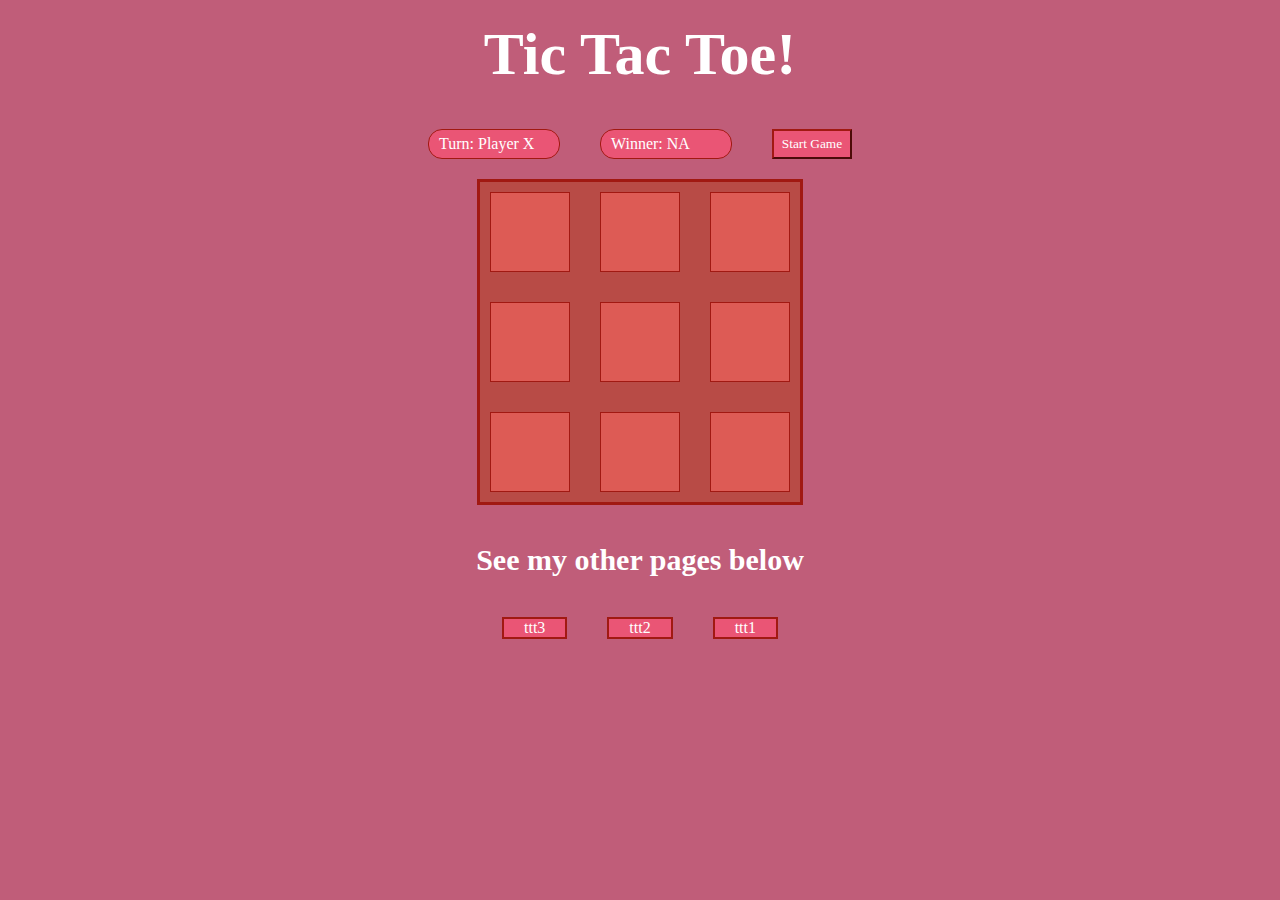
<file: index.html>
<!DOCTYPE html>
<html>
<head>
	<meta charset="utf-8">
	<meta name="viewport" content="width=device-width, initial-scale=1">
	<meta http-equiv="refresh" content="0; URL=ttt4.html"  />
	<title></title>
</head>
<body>

</body>
</html>
</file>
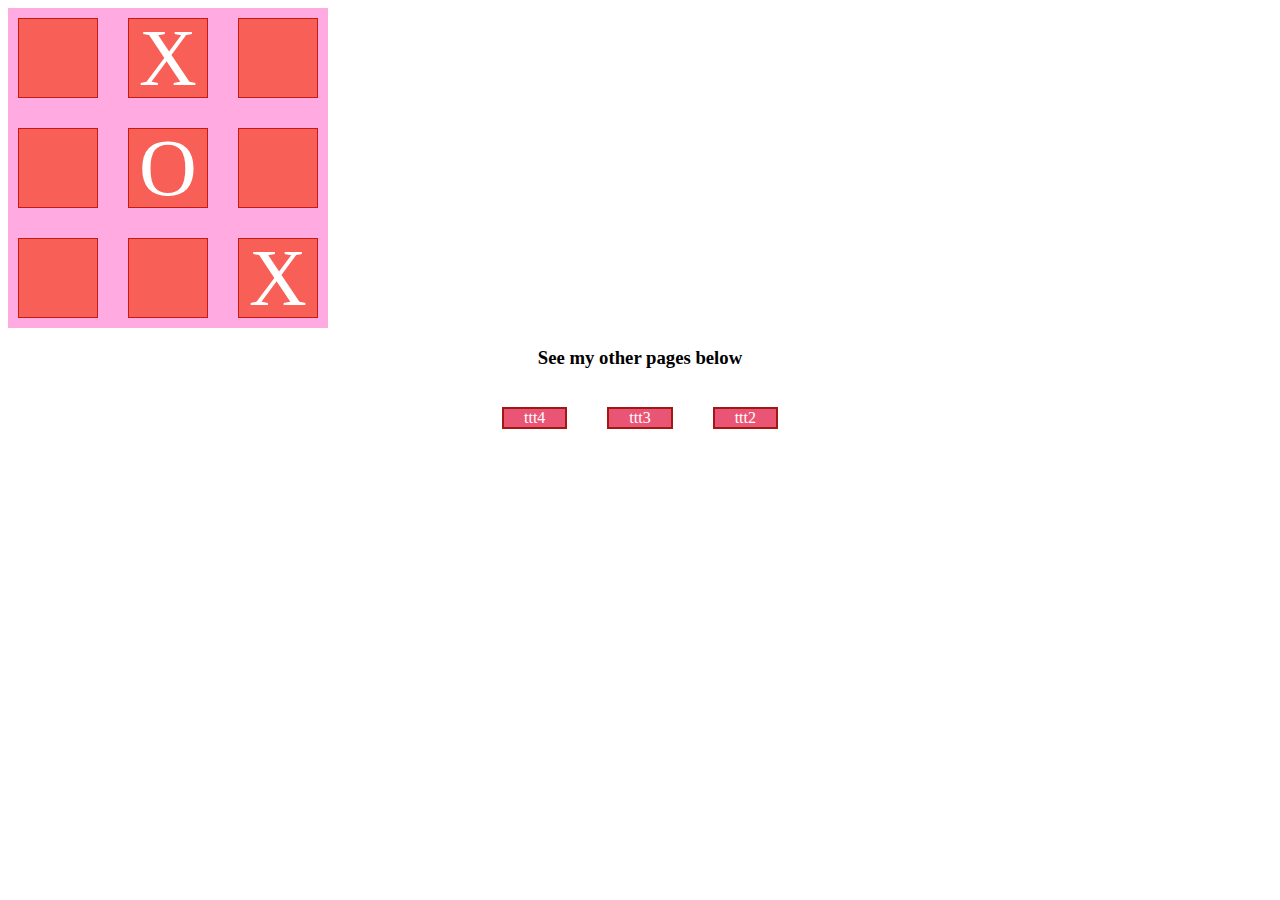
<file: ttt1.html>
<!DOCTYPE html>
<html>
<head>
	<meta charset="utf-8">
	<meta name="viewport" content="width=device-width, initial-scale=1">
	<title>Tic Tac Toe game</title>
	<link rel="stylesheet" href="style.css">
	<style type="text/css">


		#container_grid{
			width: max-content;
			display: grid;
			background-color: #ffabe1;

			grid-template-columns: 100px 100px 100px;
			grid-template-rows: 100px 100px 100px;

			column-gap:10px;
			row-gap: 10px;
		}
		.item_grid{
			background-color: #f75f57;
			border: 1.5px solid #c71b12;
			margin: 10px;
			text-align: center;

			/*code to center text in square*/
			display: flex;
			justify-content: center;
			align-items: center;
		}
		.textbox{
			text-align: center;
			font-size: 80px;
			color: #ffffff;
		}
		.item_grid:hover{
			/*this just switches the text and background colors and makes the cursor a pointer*/
			background-color: #ffffff;
			cursor: pointer;
			.textbox{color: #f75f57;}
		}
		
	</style>

</head>
<body>

	<div id="container_grid">
		<div class="item_grid"><div class="textbox"> </div></div>
		<div class="item_grid"><div class="textbox">X</div></div>
		<div class="item_grid"><div class="textbox"> </div></div>

		<div class="item_grid"><div class="textbox"> </div></div>
		<div class="item_grid"><div class="textbox">O</div></div>
		<div class="item_grid"><div class="textbox"> </div></div>

		<div class="item_grid"><div class="textbox"> </div></div>
		<div class="item_grid"><div class="textbox"> </div></div>
		<div class="item_grid"><div class="textbox">X</div></div>
	</div>

	<h3>See my other pages below</h3>
	<div id="menu">
		<a href="ttt4.html">ttt4</a>
		<a href="ttt3.html">ttt3</a>
		<a href="ttt2.html">ttt2</a>
	</div>
</body>
</html>
</file>
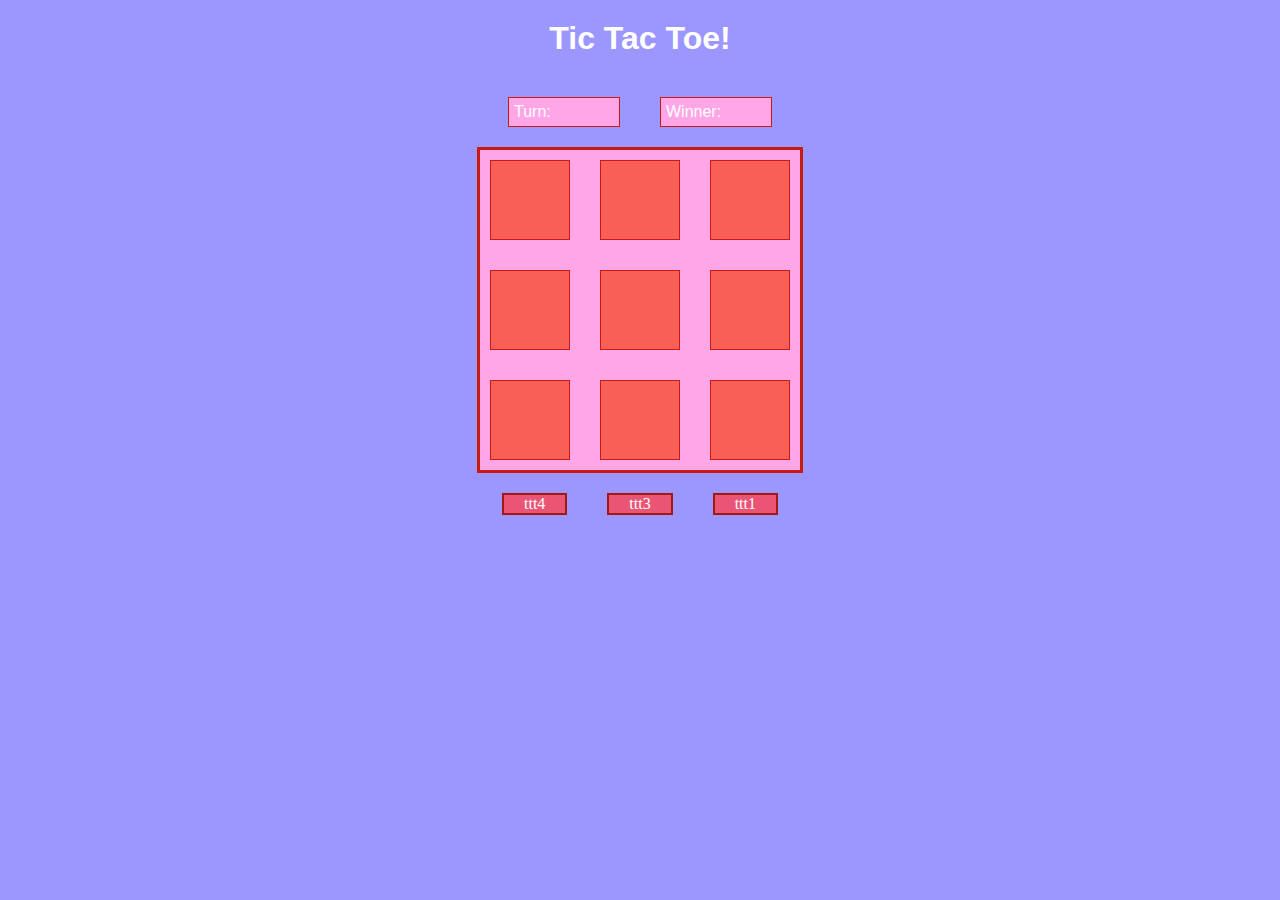
<file: ttt2.html>
<!DOCTYPE html>
<html>
<head>
	<meta charset="utf-8">
	<meta name="viewport" content="width=device-width, initial-scale=1">
	<title></title>
	<link rel="stylesheet" href="style.css">
	<style type="text/css">
		.container_ttt{
			display: flex;
			justify-content: center;

		}

		#tttBox{
			width: max-content;
			display: grid;
			background-color: #ffa6e6;
			border: 3px solid #c71b12;

			grid-template-columns: 100px 100px 100px;
			grid-template-rows: 100px 100px 100px;
			column-gap:10px;
			row-gap: 10px;
		}

		.square{
			background-color: #f75f57;
			border: 1.5px solid #c71b12;
			margin: 10px;
			text-align: center;
		}

		.square:hover{
			/*this just switches the text and background colors and makes the cursor a pointer*/
			background-color: #ffffff;
			cursor: pointer;
			.textbox{color: #f75f57;}
		}
		h1{
			text-align: center;
			margin: 20px;
			color: white;
		}
		body{
			background-color: #9c96ff;
			font-family: Verdana, Arial, sans-serif; 
		}
		#turnIndicator,#winCondition{

			border: 1px solid #c71b12;
			background-color: #ffa6e6;
			margin: 20px;
			font-family: Verdana, Arial, sans-serif; 
			color: white;
			width: 100px;
			display: inline-block;
			padding: 5px;
		}
	</style>
</head>
<body>
	<h1>Tic Tac Toe!</h1>
	<div class="container_ttt">
		<div id="turnIndicator">Turn:</div>
		<div id="winCondition">Winner:</div>
	</div>

	<!-- container_ttt is just to center the box on the page/ make it look nice -->
	<div class="container_ttt">

		<!-- actual tic tac toe board -->
		<div id='tttBox'>
			<script type="text/javascript">

				//given code
				const NUM_SQUARES = 9;
				for (i=0; i<NUM_SQUARES; i++){
					id = "sq"+i;
					document.write( "<div class='square' id='" + id + "'></div>" );
				}
			</script>
		</div>
	</div>
		<div id="menu">
		<a href="ttt4.html">ttt4</a>
		<a href="ttt3.html">ttt3</a>
		<a href="ttt1.html">ttt1</a>
	</div>

</body>
</html>
</file>
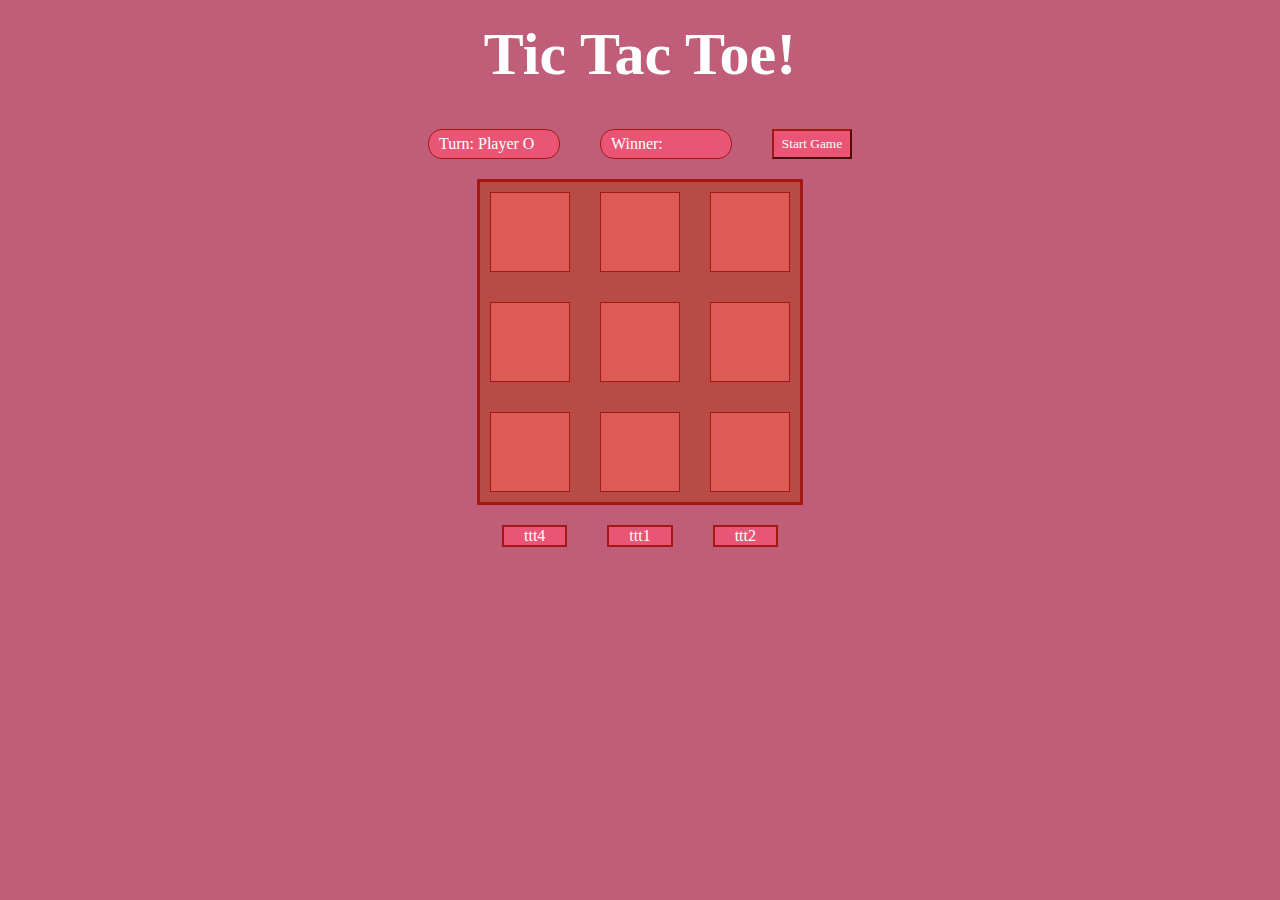
<file: ttt3.html>
<!DOCTYPE html>
<html>
<head>
	<meta charset="utf-8">
	<meta name="viewport" content="width=device-width, initial-scale=1">
	<title></title>
	<link rel="stylesheet" href="style.css">
	<style type="text/css">


		.container_ttt{
			display: flex;
			justify-content: center;
		}

		#tttBox{
			width: max-content;
			display: grid;
			background-color:#b84b46;
			border: 3px solid #a11912;

			grid-template-columns: 100px 100px 100px;
			grid-template-rows: 100px 100px 100px;
			column-gap:10px;
			row-gap: 10px;
		}

		.square{
			background-color: #DD5B55;
			border: 1.5px solid #a11912;
			margin: 10px;
			
			/*for content inside box*/
			display: flex;
			justify-content: center;
			align-items: center;
			font-size: 80px;
			color: #ffffff;
		}

		.square:hover{
			/*this just switches the text and background colors and makes the cursor a pointer*/
			background-color:#EA5575; 
			cursor: pointer;
		}
		h1{
			text-align: center;
			margin: 20px;
			color: #ffffff;
			font-size: 60px;
		}
		body{
			background-color: #C05D79;
			font-family:  Garamond, Times, serif; 
		}
		#turnIndicator,#winCondition{

			border: 1.3px solid #A11912;
			background-color: #EA5575;
			margin: 20px;
			font-family: Garamond, Times, serif; 
			color: #ffffff;

			width: 110px;
			display: inline-block;
			padding: 5px;
			padding-right: 10px;
			padding-left: 10px;
			border-radius: 14px;
		}
		#gameStarter{
			width: 80px;
			padding: 5px;
			margin: 20px;
			display: inline-block;

			color: #ffffff;
			font-family: Garamond, Times, serif;

			background-color: #EA5575;
			border-color: #A11912;
			
			
		}
	</style>
</head>
<body>

	<h1>Tic Tac Toe!</h1>
	<div class="container_ttt">
		<div id="turnIndicator">Turn: </div>
		<div id="winCondition">Winner:</div>
		<button id="gameStarter" onclick="startGame()">Start Game</button>
	</div>
		<script type="text/javascript">
		//this pics the first player
		player='';
		var initialPlayer=Math.random();
		if (initialPlayer<.5) {player="X";}
		else{player="O";}

		//sets the turn indicator to first player
		document.getElementById("turnIndicator").innerHTML="Turn: Player "+player;

	</script>

	<div class="container_ttt">
		<div id='tttBox'>
			  <script>
			  	//given code
				  	const NUM_SQUARES = 9;
				  	for (i=0; i<NUM_SQUARES; i++){
				  		id = "sq"+i;  
				  		document.write("<div class='square' id =' " + id + " '></div>");
				  	}
				  	// end of given code

				  	function startGame(){
				  		for (i=0; i<NUM_SQUARES; i++){
				  			document.getElementById(" sq" + i + " ").innerHTML="";
				  		}
				  	}

				  	window.onload=function(){
				  		for (i = 0; i<NUM_SQUARES; i++){ 
				  			cur=document.getElementById(" sq" + i + " ");//gets the square
				  			cur.onclick=boxClick;
				  			cur.value=i;
				  		}

				  		function boxClick(q){ 
				  			boxNum= q.target.value;
				  			mybox= document.getElementById(" sq" + boxNum + " ")
				  			alert("Box "+ boxNum+" has been selected");

				  			if (mybox.innerHTML == "") {
				  				mybox.innerHTML = player;
				  				if (player=="X") {player="O";}
				  				else{player="X";}
				  			}
				  			//resets the turn indicator
				  			document.getElementById("turnIndicator").innerHTML="Turn: Player "+player;
				  		}
				  	}
			  	</script>
		</div>
	</div>
		<div id="menu">
		<a href="ttt4.html">ttt4</a>
		<a href="ttt1.html">ttt1</a>
		<a href="ttt2.html">ttt2</a>
	</div>

</body>
</html>
</file>
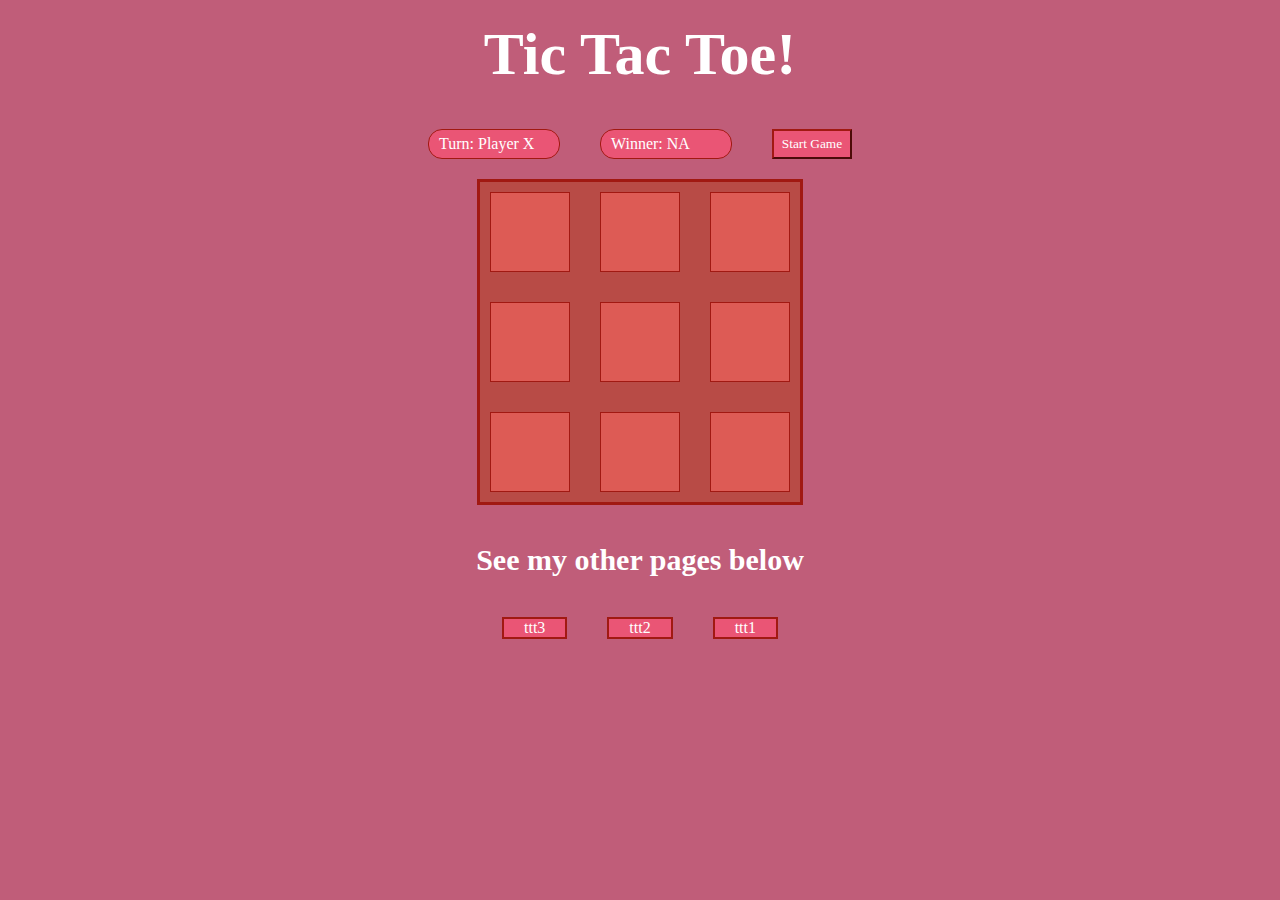
<file: ttt4.html>
<!DOCTYPE html>
<html>
<head>
	<meta charset="utf-8">
	<meta name="viewport" content="width=device-width, initial-scale=1">
	<title></title>
	<link rel="stylesheet" href="style.css">
	<style type="text/css">

		.container_ttt{/*this is just a container I'm using to make everything look nice*/
			display: flex;
			justify-content: center;
		}

		#tttBox{
			width: max-content;
			display: grid;
			background-color:#b84b46;
			border: 3px solid #a11912;

			grid-template-columns: 100px 100px 100px;
			grid-template-rows: 100px 100px 100px;
			column-gap:10px;
			row-gap: 10px;
		}

		.square{
			background-color: #DD5B55;
			border: 1.5px solid #a11912;
			margin: 10px;
			
			/*for content inside box*/
			display: flex;
			justify-content: center;
			align-items: center;
			font-size: 80px;
			color: #ffffff;
		}

		.square:hover{
			/*this just switches the text and background colors and makes the cursor a pointer*/
			background-color:#EA5575; 
			cursor: pointer;
		}
		h1{
			text-align: center;
			margin: 20px;
			color: #ffffff;
			font-size: 60px;
		}
		h3{
			text-align: center;
			margin: 20px;
			color: #ffffff;
			font-size: 30px;
		}
		body{
			background-color: #C05D79;
			font-family:  Garamond, Times, serif; 
		}
		#turnIndicator,#winCondition{

			border: 1.3px solid #A11912;
			background-color: #EA5575;
			margin: 20px;
			font-family: Garamond, Times, serif; 
			color: #ffffff;

			width: 110px;
			display: inline-block;
			padding: 5px;
			padding-right: 10px;
			padding-left: 10px;
			border-radius: 14px;
		}
		#gameStarter{
			width: 80px;
			padding: 5px;
			margin: 20px;
			display: inline-block;

			color: #ffffff;
			font-family: Garamond, Times, serif;

			background-color: #EA5575;
			border-color: #A11912;
			
			
		}
	</style>
</head>
<body>


	<h1>Tic Tac Toe!</h1>
	<div class="container_ttt">
		<div id="turnIndicator">Turn: </div>
		<div id="winCondition">Winner: NA</div>
		<button id="gameStarter" onclick="startGame()">Start Game</button>
	</div>


	<div class="container_ttt">
		<div id='tttBox'>
			  <script>
			  	function pickPlayer(){//picks first player
			  		var initialPlayer=Math.random();
			  		if (initialPlayer<.5) {player="X";}
			  		else{player="O";}
			  		//sets the turn indicator to first player
			  		document.getElementById("turnIndicator").innerHTML="Turn: Player "+player;
			  	}


			  	//given code
				const NUM_SQUARES = 9;
				for (i=0; i<NUM_SQUARES; i++){
					id = "sq"+i;
					document.write("<div class='square' id =' " + id + " '></div>");
				  	}
				 // end of given code

				moves=[];
				winConditions=[];
				isWin=false;
				isStalemate=false;


				function startGame(){
				  	//reset win conditions and moves
				  	moves=[];
				  	winConditions=["---","---","---","---","---","---","---","---"];
				  	pickPlayer();

				  	for (i=0; i<NUM_SQUARES; i++){
				  		document.getElementById(" sq" + i + " ").innerHTML="";
				  		moves.push("-")//resets moves 
				  		}
				}

				window.onload=function(){
					startGame();
				  	for (i = 0; i<NUM_SQUARES; i++){ 
				  		cur=document.getElementById(" sq" + i + " ");//gets the square
				  		cur.onclick=boxClick;
				  		cur.value=i;//sets value to boxnum

				  		}
				  	}

				function boxClick(q){
				  	if (!isWin &&!isStalemate) {
				  		boxNum= q.target.value;
				  		mybox= document.getElementById(" sq" + boxNum + " ")
				  		alert("Box "+ boxNum+" has been selected");

				  		if (mybox.innerHTML == "") {//sets box to X or O and changes player turn
				  			mybox.innerHTML = player;
				  			if (player=="X") {player="O";}
				  			else{player="X";}
				  		}
				  		//sets the turn indicator to correct player
				  		document.getElementById("turnIndicator").innerHTML="Turn: Player "+player;
				  	}
				  	updateBoard();
				  	}

				function updateBoard(){
					boardString="";

				  	moves.forEach(function(part, index){
				  		boxVal=document.getElementById(" sq" + index + " ").innerHTML;
				  		boardString=boardString+boxVal;
				  		
				  		if (boxVal!="") {moves[index]=boxVal;}
				  		else{boardString=boardString+"-";}
				  		});

				  	//accross vals
				  	winConditions=[boardString.slice(0,3),boardString.slice(3,6),boardString.slice(6)]

				  	//horizontal vals
				  	winConditions.push(boardString[0]+boardString[3]+boardString[6])
				  	winConditions.push(boardString[1]+boardString[4]+boardString[7])
				  	winConditions.push(boardString[2]+boardString[5]+boardString[8])

				  	//diagonal vals
				  	winConditions.push(boardString[0]+boardString[4]+boardString[8])
				  	winConditions.push(boardString[2]+boardString[4]+boardString[6])

				  	checkWin();
				  	}

				function checkWin(){//looks at winConditions for possible wins

				  	if (winConditions.includes("XXX")) {//X wins
				  		isWin=true;
				  		document.getElementById("winCondition").innerHTML="Winner: X";
				  		document.getElementById("turnIndicator").innerHTML="GAME OVER";
				  	}
				  	else if(winConditions.includes("OOO")) {//O wins
				  		isWin=true;
				  		document.getElementById("winCondition").innerHTML="Winner: O";
				  		document.getElementById("turnIndicator").innerHTML="GAME OVER";
				  	}
				  	else{
				  		if (!moves.includes("-")) {//if theres no spots left
				  			isStalemat=true;
				  			document.getElementById("turnIndicator").innerHTML="GAME OVER";
				  			document.getElementById("winCondition").innerHTML="Stalemate";
				  		}

				  	}

				}

			</script>
		</div>
	</div>
	<br>
	<h3>See my other pages below</h3>
	<div id="menu">
		<a href="ttt3.html">ttt3</a>
		<a href="ttt2.html">ttt2</a>
		<a href="ttt1.html">ttt1</a>

	</div>

</body>
</html>
</file>
<file: style.css>
#menu{
			display: flex;
			justify-content: center;
		}
		#menu a{
			padding-left: 20px;
			padding-right: 20px;
			margin: 20px;
			background-color:#EA5575 ;
			text-decoration: none;
			font-family:  Garamond, Times, serif; 
			border: 2.5px solid #a11912;
			color: #ffffff;
		}
		#menu a:hover{
			background-color:#a11912;
			border: 2.5px solid #EA5575;
		}
		h3{
			text-align: center;
		}
</file>
